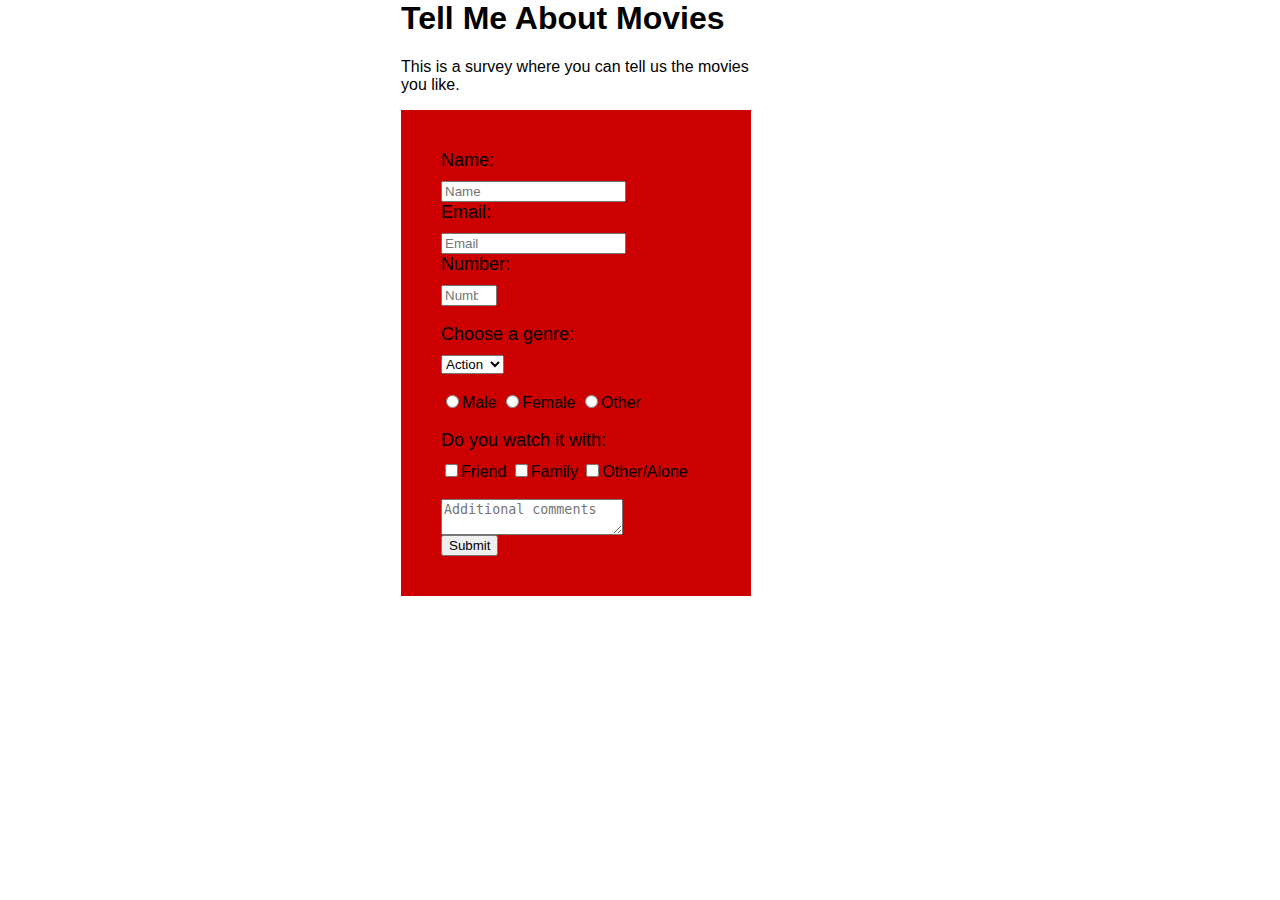
<file: Survey Form/index.html>
<html lang="en">

<head>
    <style>
main{text-align: center;}
        body {
            font-family: sans-serif;
            padding-left: 10%;
            padding-right: 20%;
            margin-left: 20px;
            margin-right: 20px;
            max-width:350px;
            margin: 0 auto;}

        label {
            font-size: 18px;
            display: block;
            padding-bottom: 10px;

        }

        input {

            display: inline-block;
            
        }

        form {
            background-color: #CC0000;
            padding: 40px 40px 40px 40px;
        }
    </style>
</head>

<body>

    <h1 id="title">Tell Me About Movies</h1>
    <p id="description">This is a survey where you can tell us the movies you like.</p>
    <form id="survey-form">
        <!-- Fields -->
        <label id="name-label"> Name: </label><input type="text" name="name" id="name" placeholder="Name"
            required></input><br>
        <label id="email-label"> Email: </label><input type="email" name="email" id="email" placeholder="Email"
            required></input><br>
        <label id="number-label"> Number: </label><input type="number" name="number" placeholder="Number" id="number"
            min="0" max="10"></input><br>

        <!-- Options -->
        <br>
        <label for="cars">Choose a genre:</label>
        <select id="dropdown" name="cars">
            <option value="Action">Action</option>
            <option value="Horror">Horror</option>
            <option value="Drama">Drama</option>
            <option value="Thriller">Thriller</option>
        </select><br><br>
        <!-- Radiobuttons -->

        <input type="radio" id="gender" name="gender" value="Male">Male
        <input type="radio" id="gender" name="gender" value="FemaleS">Female
        <input type="radio" id="gender" name="gender" value="Other">Other<br><br>





        <!-- Checkbox -->
        <label>Do you watch it with:</label>
        <input type="checkbox" id="companion" name="Friend" value="Friend">Friend
        <input type="checkbox" id="companion" name="Family" value="Family">Family
        <input type="checkbox" id="companion" name="Other/Alone" value="Other/Alone">Other/Alone<br><br>

        <!-- TEXT AREA -->
        <textarea type="textarea" placeholder="Additional comments"></textarea><br>

        <input id="submit" type="submit">
    </form>
</body>

</html>
</file>
